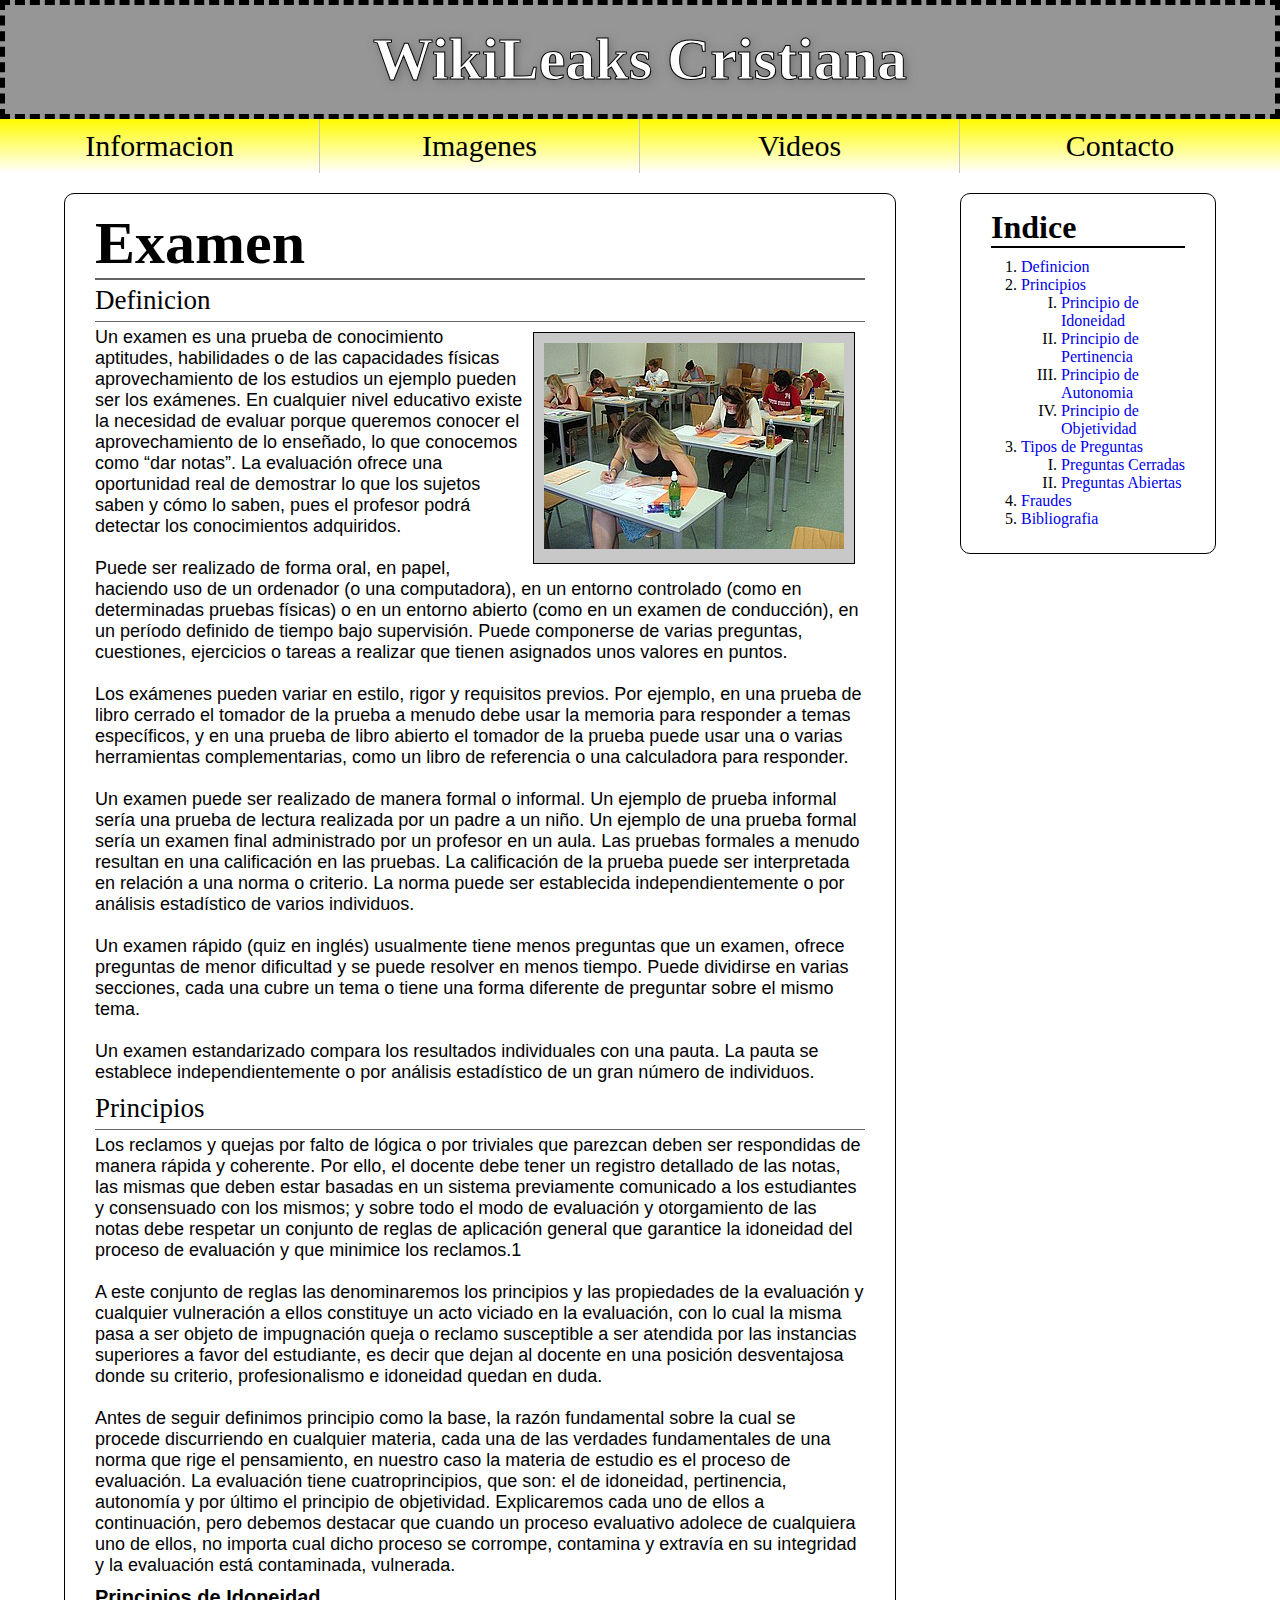
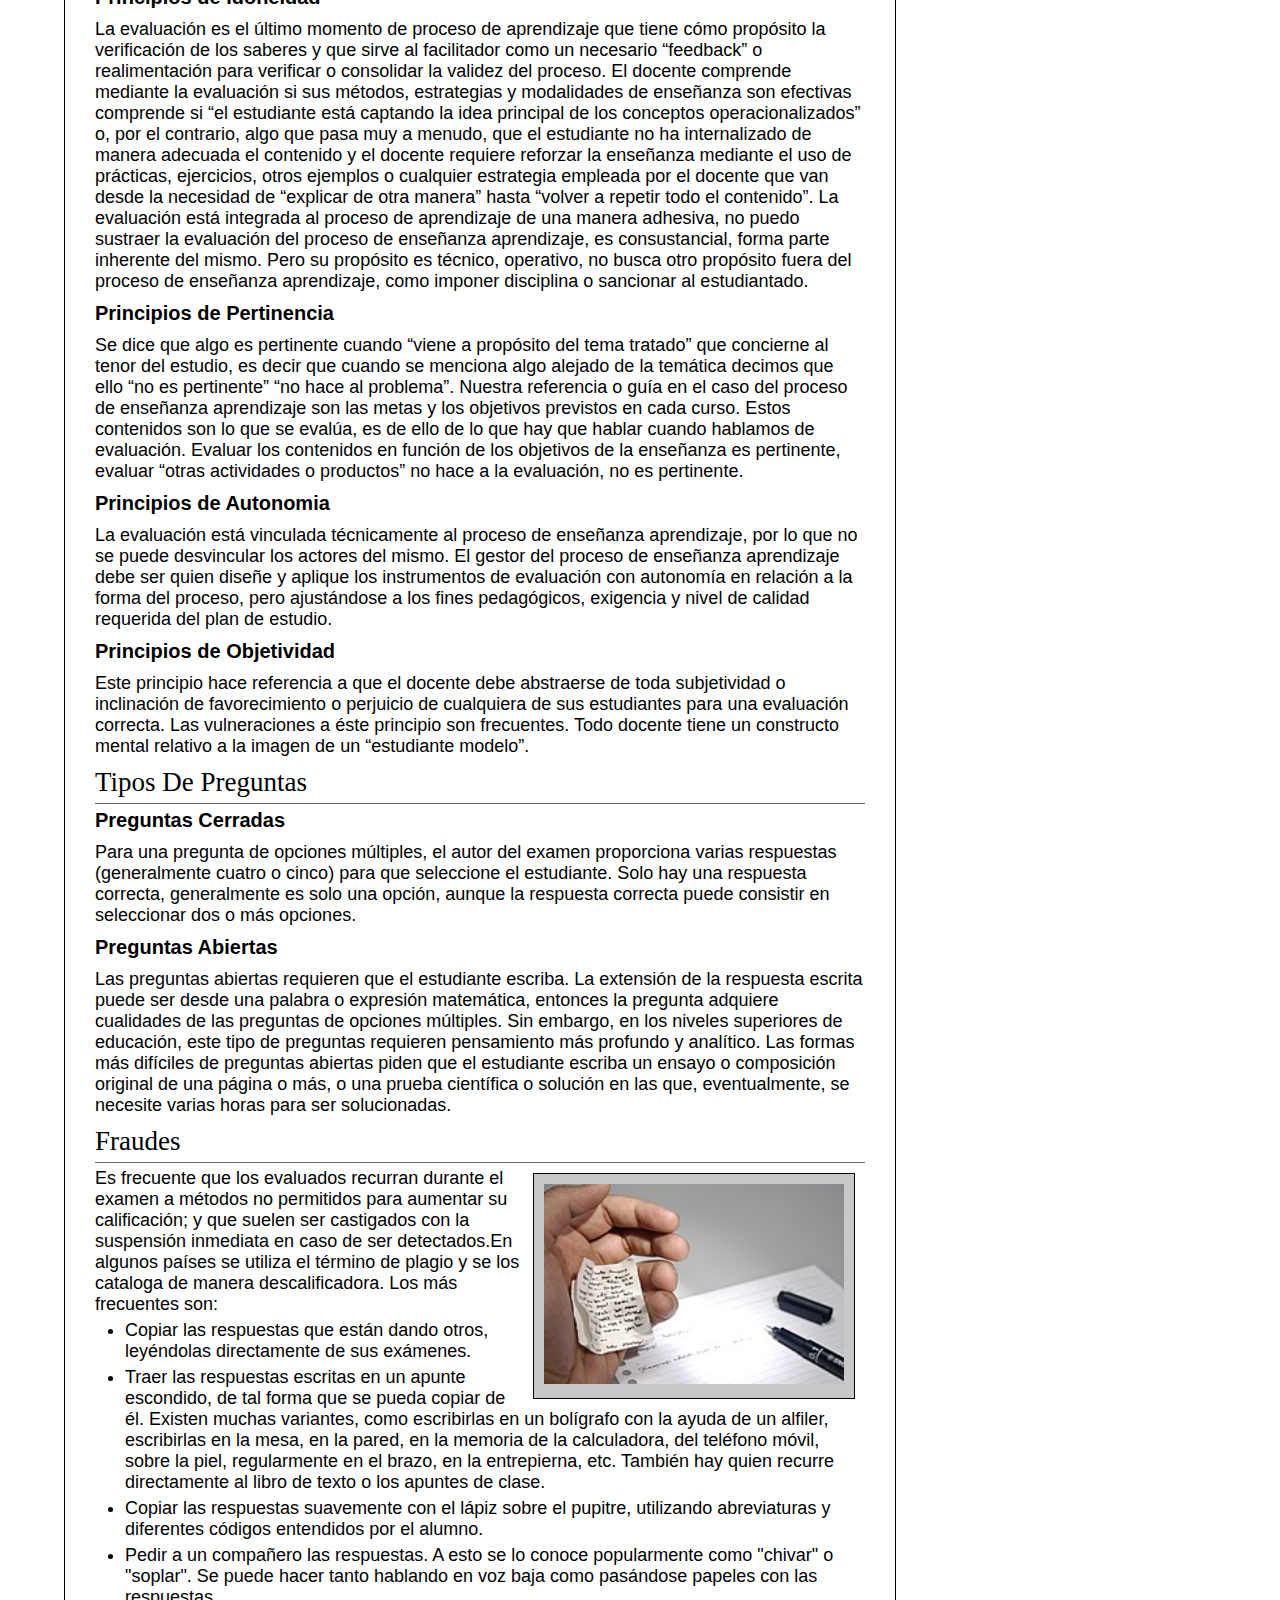
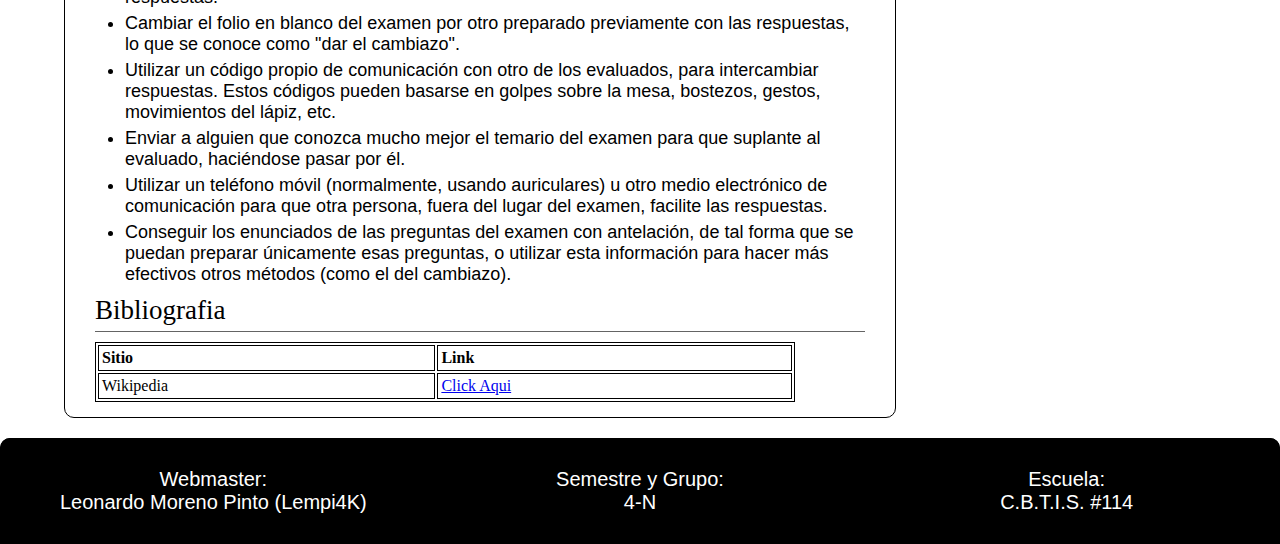
<file: index.html>
<!DOCTYPE html>
<html lang="en">
<head>
    <meta charset="UTF-8">
    <meta name="viewport" content="width=device-width, initial-scale=1.0"/>
    <meta name="description" content="Examen Unidad 1 Moreno Pinto Leonardo 4-N"/>
    <meta name="keywords" content="Examen, LeonardoMorenoPinto, 4-N, Unidad 1"/>
    <link rel="icon" href="recursos/img/Circulo.png"/>
    <title>Examen</title>
    <style>
        @import url("css/AjustesGlobales.css");
        @import url("css/Titulo.css");
        @import url("css/BarraNavegacion.css");
        @import url("css/Cuerpo.css");
        @import url("css/BarraLateral.css");
        @import url("css/Pie.css");
        @import url("css/");
    </style>
    <script>
        alert("Buen día profe, en este momento estoy haciendo un examen ya que me metí en el club de humanidades,  el grupo 1 me dijo que este examen era de todo lo que hemos hecho, así que me puse a hacer la pagina para podérsela entregar. ");
        alert("Mi compañero Omar Reyes le estaría entregando esta pagina. Le estaria proporcionando el programa a mi compañero mediante un correo programado para las 10:00 am.");
    </script>
</head>
<body>
    <header class="Titulo">
        <h1 class="TituloTexto"><a href="index.html">WikiLeaks Cristiana</a></h1>
    </header>
    <nav class="BarraNavegacion">
        <ul class="ListaMenu">
            <li>
                <a href="html/Informacion.html">Informacion</a>
            </li>
            <li>
                <a href="html/Imagenes.html">Imagenes</a>
            </li>
            <li>
                <a href="html/Videos.html">Videos</a>
            </li>
            <li>
                <a href="html/Imagenes.html">Contacto</a>
            </li>
        </ul>
        <div class="ReguladorFlujo"></div>
    </nav>
    <div class="Separador"></div>
    <main>
        <section class="Cuerpo">
            <div class="CuerpoTitulo"><h1>Examen</h1></div>
            <article id="Definicion" class="Articulo">
                <div class="ArticuloTitulo"><p>Definicion</p></div>
                <div class="ArticuloImg"><img src="recursos/img/Test_(student_assessment).jpeg" /></div>
                <div>
                    <p class="ArticuloTexto">Un examen es una prueba de conocimiento aptitudes, habilidades o de las capacidades físicas aprovechamiento de los estudios un ejemplo pueden ser los exámenes. En cualquier nivel educativo existe la necesidad de evaluar porque queremos conocer el aprovechamiento de lo enseñado, lo que conocemos como “dar notas”. La evaluación ofrece una oportunidad real de demostrar lo que los sujetos saben y cómo lo saben, pues el profesor podrá detectar los conocimientos adquiridos.
                       <br><br>Puede ser realizado de forma oral, en papel, haciendo uso de un ordenador (o una computadora), en un entorno controlado (como en determinadas pruebas físicas) o en un entorno abierto (como en un examen de conducción), en un período definido de tiempo bajo supervisión. Puede componerse de varias preguntas, cuestiones, ejercicios o tareas a realizar que tienen asignados unos valores en puntos.
                       <br><br>Los exámenes pueden variar en estilo, rigor y requisitos previos. Por ejemplo, en una prueba de libro cerrado el tomador de la prueba a menudo debe usar la memoria para responder a temas específicos, y en una prueba de libro abierto el tomador de la prueba puede usar una o varias herramientas complementarias, como un libro de referencia o una calculadora para responder.
                       <br><br>Un examen puede ser realizado de manera formal o informal. Un ejemplo de prueba informal sería una prueba de lectura realizada por un padre a un niño. Un ejemplo de una prueba formal sería un examen final administrado por un profesor en un aula. Las pruebas formales a menudo resultan en una calificación en las pruebas. La calificación de la prueba puede ser interpretada en relación a una norma o criterio. La norma puede ser establecida independientemente o por análisis estadístico de varios individuos.
                       <br><br>Un examen rápido (quiz en inglés) usualmente tiene menos preguntas que un examen, ofrece preguntas de menor dificultad y se puede resolver en menos tiempo. Puede dividirse en varias secciones, cada una cubre un tema o tiene una forma diferente de preguntar sobre el mismo tema.
                       <br><br>Un examen estandarizado compara los resultados individuales con una pauta. La pauta se establece independientemente o por análisis estadístico de un gran número de individuos.
                    </p>
                </div>
                <div class="ReguladorFlujo"></div>
            </article>
            <article id="Principios" class="Articulo">
                <div class="ArticuloTitulo"><p>Principios</p></div>
                <div>
                    <p class="ArticuloTexto">Los reclamos y quejas por falto de lógica o por triviales que parezcan deben ser respondidas de manera rápida y coherente. Por ello, el docente debe tener un registro detallado de las notas, las mismas que deben estar basadas en un sistema previamente comunicado a los estudiantes y consensuado con los mismos; y sobre todo el modo de evaluación y otorgamiento de las notas debe respetar un conjunto de reglas de aplicación general que garantice la idoneidad del proceso de evaluación y que minimice los reclamos.1​
                       <br><br>A este conjunto de reglas las denominaremos los principios y las propiedades de la evaluación y cualquier vulneración a ellos constituye un acto viciado en la evaluación, con lo cual la misma pasa a ser objeto de impugnación queja o reclamo susceptible a ser atendida por las instancias superiores a favor del estudiante, es decir que dejan al docente en una posición desventajosa donde su criterio, profesionalismo e idoneidad quedan en duda.
                       <br><br>Antes de seguir definimos principio como la base, la razón fundamental sobre la cual se procede discurriendo en cualquier materia, cada una de las verdades fundamentales de una norma que rige el pensamiento, en nuestro caso la materia de estudio es el proceso de evaluación. La evaluación tiene cuatroprincipios, que son: el de idoneidad, pertinencia, autonomía y por último el principio de objetividad. Explicaremos cada uno de ellos a continuación, pero debemos destacar que cuando un proceso evaluativo adolece de cualquiera uno de ellos, no importa cual dicho proceso se corrompe, contamina y extravía en su integridad y la evaluación está contaminada, vulnerada.
                    </p>
                </div>
                <div id="PrincipiosDeIdoneidad" class="ArticuloSubTitulo"><p>Principios de Idoneidad</p></div>
                <div>
                    <p class="ArticuloTexto">
                        La evaluación es el último momento de proceso de aprendizaje que tiene cómo propósito la verificación de los saberes y que sirve al facilitador como un necesario “feedback” o realimentación para verificar o consolidar la validez del proceso. El docente comprende mediante la evaluación si sus métodos, estrategias y modalidades de enseñanza son efectivas comprende si “el estudiante está captando la idea principal de los conceptos operacionalizados” o, por el contrario, algo que pasa muy a menudo, que el estudiante no ha internalizado de manera adecuada el contenido y el docente  requiere reforzar la enseñanza mediante el uso de prácticas, ejercicios, otros ejemplos o cualquier estrategia empleada por el docente que van desde la necesidad de “explicar de otra manera” hasta “volver a repetir todo el contenido”. La evaluación está integrada al proceso de aprendizaje de una manera adhesiva, no puedo sustraer la evaluación del proceso de enseñanza aprendizaje, es consustancial, forma parte inherente del mismo. Pero su propósito es técnico, operativo, no busca otro propósito fuera del proceso de enseñanza aprendizaje, como imponer disciplina o sancionar al estudiantado.
                    </p>
                </div>
                <div id="PrincipiosDePertinencia" class="ArticuloSubTitulo"><p>Principios de Pertinencia</p></div>
                <div>
                    <p class="ArticuloTexto">
                        Se dice que algo es pertinente cuando “viene a propósito del tema tratado” que concierne al tenor del estudio, es decir que cuando se menciona algo alejado de la temática decimos que ello “no es pertinente” “no hace al problema”. Nuestra referencia o guía en el caso del proceso de enseñanza aprendizaje son las metas y los objetivos previstos en cada curso. Estos contenidos son lo que se evalúa, es de ello de lo que hay que hablar cuando hablamos de evaluación. Evaluar los contenidos en función de los objetivos de la enseñanza es pertinente, evaluar “otras actividades o productos” no hace a la evaluación, no es pertinente.
                    </p>
                </div>
                <div id="PrincipiosDeAutonomia" class="ArticuloSubTitulo"><p>Principios de Autonomia</p></div>
                <div>
                    <p class="ArticuloTexto">
                        La evaluación está vinculada técnicamente al proceso de enseñanza aprendizaje, por lo que no se puede desvincular los actores del mismo. El gestor del proceso de enseñanza aprendizaje debe ser quien diseñe y aplique los instrumentos de evaluación con autonomía en relación a la forma del proceso, pero ajustándose a los fines pedagógicos, exigencia y nivel de calidad requerida del plan de estudio.
                    </p>
                </div>
                <div id="PrincipiosDeObjetividad" class="ArticuloSubTitulo"><p>Principios de Objetividad</p></div>
                <div>
                    <p class="ArticuloTexto">
                        Este principio hace referencia a que el docente debe abstraerse de toda subjetividad o inclinación de favorecimiento o perjuicio de cualquiera de sus estudiantes para una evaluación correcta. Las vulneraciones a éste principio son frecuentes. Todo docente tiene un constructo mental relativo a la imagen de un “estudiante modelo”.
                    </p>
                </div>
            </article>
            <article id="TiposDePreguntas" class="Articulo">
                <div class="ArticuloTitulo"><p>Tipos De Preguntas</p></div>
                <div id="PreguntasCerradas" class="ArticuloSubTitulo"><p>Preguntas Cerradas</p></div>
                <div>
                    <p class="ArticuloTexto">
                        Para una pregunta de opciones múltiples, el autor del examen proporciona varias respuestas (generalmente cuatro o cinco) para que seleccione el estudiante. Solo hay una respuesta correcta, generalmente es solo una opción, aunque la respuesta correcta puede consistir en seleccionar dos o más opciones.
                    </p>
                </div>
                <div id="PreguntasAbiertas" class="ArticuloSubTitulo"><p>Preguntas Abiertas</p></div>
                <div>
                    <p class="ArticuloTexto">
                        Las preguntas abiertas requieren que el estudiante escriba. La extensión de la respuesta escrita puede ser desde una palabra o expresión matemática, entonces la pregunta adquiere cualidades de las preguntas de opciones múltiples. Sin embargo, en los niveles superiores de educación, este tipo de preguntas requieren pensamiento más profundo y analítico. Las formas más difíciles de preguntas abiertas piden que el estudiante escriba un ensayo o composición original de una página o más, o una prueba científica o solución en las que, eventualmente, se necesite varias horas para ser solucionadas.
                    </p>
                </div>
            </article>
            <article id="Fraudes" class="Articulo">
                <div class="ArticuloTitulo"><p>Fraudes</p></div>
                <div class="ArticuloImg"><img src="recursos/img/Cheating.JPG" /></div>
                <div>
                    <p class="ArticuloTexto">Es frecuente que los evaluados recurran durante el examen a métodos no permitidos para aumentar su calificación; y que suelen ser castigados con la suspensión inmediata en caso de ser detectados.En algunos países se utiliza el término de plagio y se los cataloga de manera descalificadora. Los más frecuentes son:
                        <ul>
                            <li class="ArticuloTexto">Copiar las respuestas que están dando otros, leyéndolas directamente de sus exámenes.</li>
                            <li class="ArticuloTexto">Traer las respuestas escritas en un apunte escondido, de tal forma que se pueda copiar de él. Existen muchas variantes, como escribirlas en un bolígrafo con la ayuda de un alfiler, escribirlas en la mesa, en la pared, en la memoria de la calculadora, del teléfono móvil, sobre la piel, regularmente en el brazo, en la entrepierna, etc. También hay quien recurre directamente al libro de texto o los apuntes de clase.</li>
                            <li class="ArticuloTexto">Copiar las respuestas suavemente con el lápiz sobre el pupitre, utilizando abreviaturas y diferentes códigos entendidos por el alumno.</li>
                            <li class="ArticuloTexto">Pedir a un compañero las respuestas. A esto se lo conoce popularmente como "chivar" o "soplar". Se puede hacer tanto hablando en voz baja como pasándose papeles con las respuestas.</li>
                            <li class="ArticuloTexto">Cambiar el folio en blanco del examen por otro preparado previamente con las respuestas, lo que se conoce como "dar el cambiazo".</li>
                            <li class="ArticuloTexto">Utilizar un código propio de comunicación con otro de los evaluados, para intercambiar respuestas. Estos códigos pueden basarse en golpes sobre la mesa, bostezos, gestos, movimientos del lápiz, etc.</li>
                            <li class="ArticuloTexto">Enviar a alguien que conozca mucho mejor el temario del examen para que suplante al evaluado, haciéndose pasar por él.</li>
                            <li class="ArticuloTexto">Utilizar un teléfono móvil (normalmente, usando auriculares) u otro medio electrónico de comunicación para que otra persona, fuera del lugar del examen, facilite las respuestas.</li>
                            <li class="ArticuloTexto">Conseguir los enunciados de las preguntas del examen con antelación, de tal forma que se puedan preparar únicamente esas preguntas, o utilizar esta información para hacer más efectivos otros métodos (como el del cambiazo).</li>
                        </ul>
                    </p>
                </div>
                <div class="ReguladorFlujo"></div>
            </article>
            <article id="Bibliografia" class="Articulo">
                <div class="ArticuloTitulo"><p>Bibliografia</p></div>
                <table class="Tabla">
                    <tr>
                        <th>
                            <p>Sitio</p>
                        </th>
                        <th>
                            <p>Link</p>
                        </th>
                    </tr>
                    <tr>
                        <td><p>Wikipedia</p></td>
                        <td><p><a href="https://es.wikipedia.org/wiki/Examen_(evaluaci%C3%B3n_estudiantil)" target="_blank">Click Aqui</a></p></td>
                    </tr>
                </table>
            </article>
        </section>
        <aside class="BarraLateral">
            <div class="BLTitulo"><h1>Indice</h1></div>
            <ol type="1" class="BLLista">
                <li class="BLItem">
                    <a href="#Definicion">Definicion</a>
                </li>
                <li class="BLItem"> 
                    <a href="#Principios">Principios</a>
                    <ol type="I">
                        <li class="BLItemItem"><a href="#PrincipiosDeIdoneidad">Principio de Idoneidad</a></li>
                        <li class="BLItemItem"><a href="#PrincipiosDePertinencia">Principio de Pertinencia</a></li>
                        <li class="BLItemItem"><a href="#PrincipiosDeAutonomia">Principio de Autonomia</a></li>
                        <li class="BLItemItem"><a href="#PrincipiosDeObjetividad">Principio de Objetividad</a></li>
                    </ol>
                </li>
                <li class="BLItem">
                    <a href="#TiposDePreguntas">Tipos de Preguntas</a>
                    <ol type="I">
                        <li class="BLItemItem"><a href="#PreguntasCerradas">Preguntas Cerradas</a></li>
                        <li class="BLItemItem"><a href="#PreguntasAbiertas">Preguntas Abiertas</a></li>
                    </ol>
                </li>
                <li class="BLItem">
                    <a href="#Fraudes">Fraudes</a>
                </li>
                <li class="BLItem">
                    <a href="#Bibliografia">Bibliografia</a>
                </li>
            </ol>
        </aside>
        <div class="ReguladorFlujo"></div>
    </main>
    <footer class="Pie">
        <p>Webmaster:<br>Leonardo Moreno Pinto (<a href="https://github.com/Lempi4K" target="_blank">Lempi4K</a>)</p>
        <p>Semestre y Grupo:<br>4-N</p>
        <p>Escuela:<br><a href="http://www.cbtis114.edu.mx/" target="_blank">C.B.T.I.S. #114</a></p>
    </footer>
</body>
</html>
</file>
